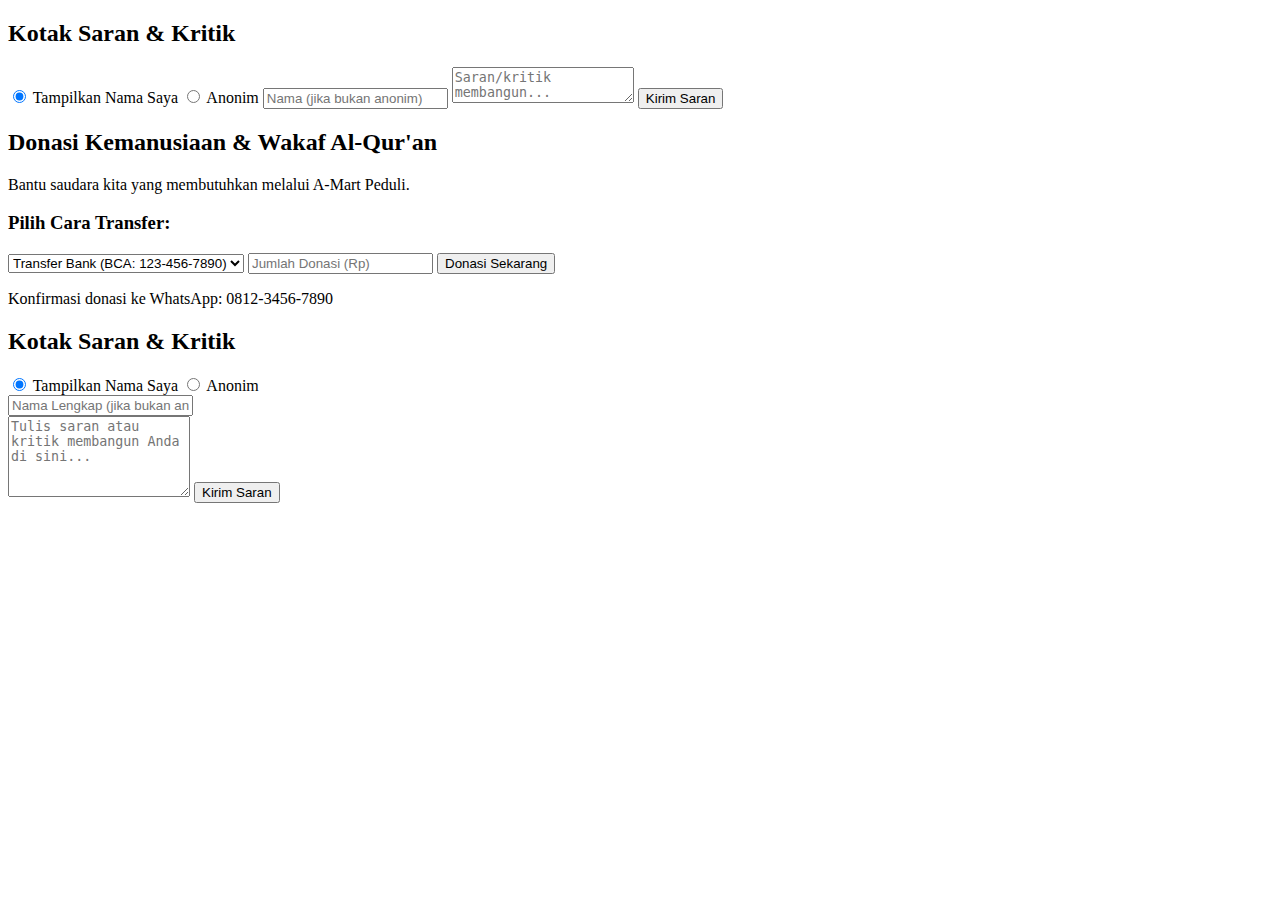
<file: FeedBack.html>
<!DOCTYPE html>
<html lang="id">
<head>
    <!-- Meta tag sama -->
    <title>A-Mart Katapang - Saran & Donasi</title>
</head>
<body>
    <!-- Header & Nav sama -->

    <main class="feedback-page">
        <section class="feedback-form">
            <h2>Kotak Saran & Kritik</h2>
            <form action="php/feedback.php" method="POST">
                <label>
                    <input type="radio" name="display_name" value="show" checked> Tampilkan Nama Saya
                </label>
                <label>
                    <input type="radio" name="display_name" value="hide"> Anonim
                </label>
                <input type="text" name="nama" placeholder="Nama (jika bukan anonim)">
                <textarea name="saran" placeholder="Saran/kritik membangun..." required></textarea>
                <button type="submit">Kirim Saran</button>
            </form>
        </section>

        <section class="donation-section">
            <h2>Donasi Kemanusiaan & Wakaf Al-Qur'an</h2>
            <p>Bantu saudara kita yang membutuhkan melalui A-Mart Peduli.</p>
            
            <div class="donation-method">
                <h3>Pilih Cara Transfer:</h3>
                <select id="donationMethod">
                    <option value="bank">Transfer Bank (BCA: 123-456-7890)</option>
                    <option value="dana">DANA (0812-3456-7890)</option>
                    <option value="gopay">GoPay (0812-3456-7890)</option>
                    <option value="ovo">OVO (0812-3456-7890)</option>
                    <option value="shopeepay">ShopeePay (0812-3456-7890)</option>
                </select>
                
                <input type="number" id="donationAmount" placeholder="Jumlah Donasi (Rp)">
                <button onclick="processDonation()">Donasi Sekarang</button>
            </div>
            
            <p class="note">Konfirmasi donasi ke WhatsApp: 0812-3456-7890</p>
        </section>
    </main>

    <!-- Footer sama -->

    <script>
        function processDonation() {
            let method = document.getElementById('donationMethod').value;
            let amount = document.getElementById('donationAmount').value;
            let message = `Halo, saya ingin donasi sebesar Rp ${amount} via ${method}.`;
            window.open(`https://wa.me/6281234567890?text=${encodeURIComponent(message)}`);
        }
    </script>



    <!-- Di dalam file feedback.html, bagian form saran -->
<section class="feedback-form">
    <h2>Kotak Saran & Kritik</h2>
    <!-- Perhatikan atribut action dan method -->
    <form action="php/feedback.php" method="POST">
        <div class="radio-group">
            <label>
                <input type="radio" name="display_name" value="show" checked> 
                Tampilkan Nama Saya
            </label>
            <label>
                <input type="radio" name="display_name" value="hide"> 
                Anonim
            </label>
        </div>
        
        <div id="nameField">
            <input type="text" name="nama" placeholder="Nama Lengkap (jika bukan anonim)">
        </div>
        
        <textarea name="saran" placeholder="Tulis saran atau kritik membangun Anda di sini..." 
                  rows="5" required></textarea>
        
        <button type="submit">Kirim Saran</button>
    </form>
</section>


    <!-- Setelah script lainnya -->
<script src="js/main.js"></script>
</body>
</html>
</file>
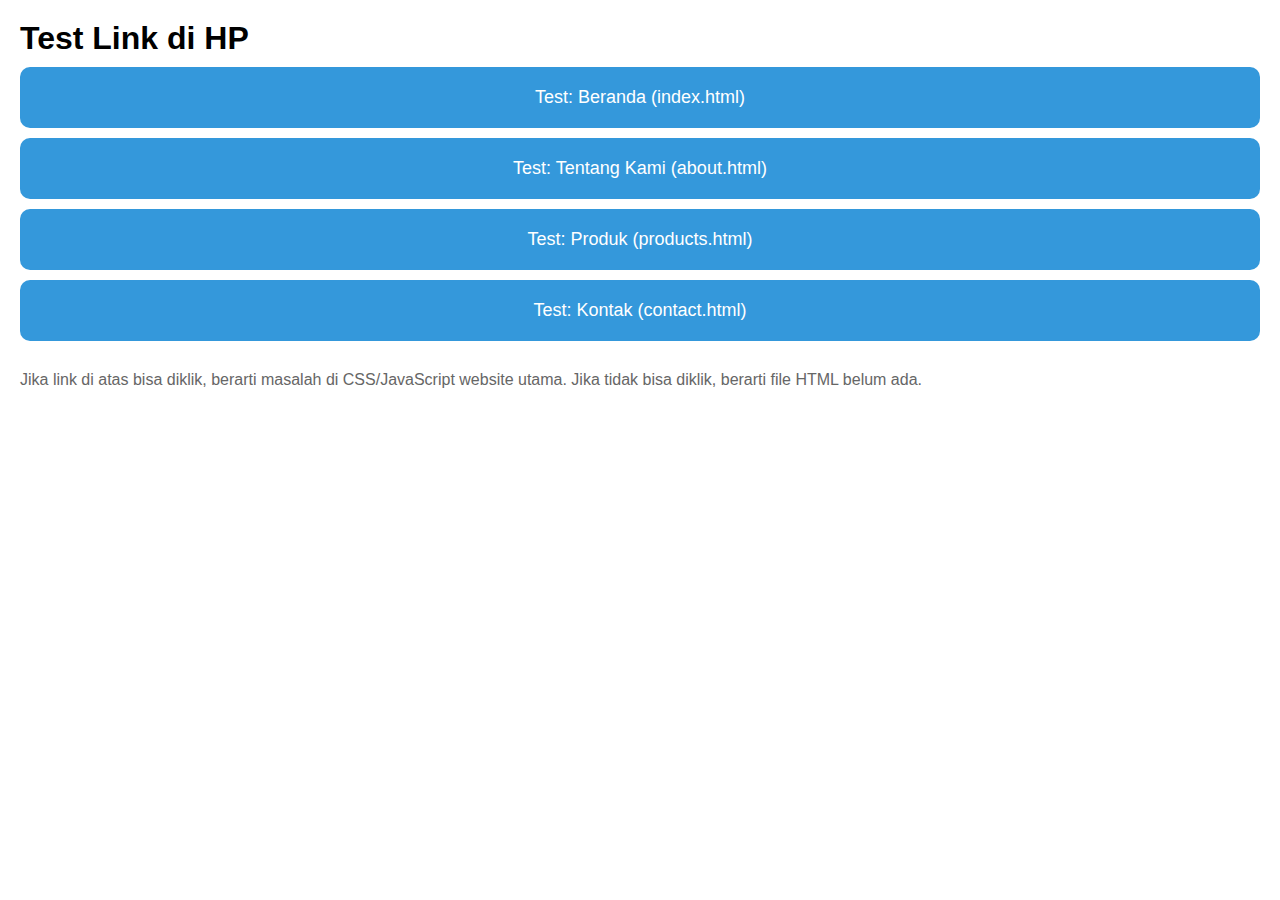
<file: Fix-Test.html>
<!DOCTYPE html>
<html lang="id">
<head>
    <meta charset="UTF-8">
    <meta name="viewport" content="width=device-width, initial-scale=1.0">
    <title>Test Mobile Fix</title>
    <style>
        * { margin: 0; padding: 0; box-sizing: border-box; }
        body { font-family: Arial, sans-serif; padding: 20px; }
        .test-box { 
            background: #3498db; 
            color: white; 
            padding: 20px; 
            margin: 10px 0; 
            border-radius: 10px;
            text-align: center;
            text-decoration: none;
            display: block;
            font-size: 18px;
        }
        .test-box:hover { background: #2980b9; }
    </style>
</head>
<body>
    <h1>Test Link di HP</h1>
    
    <a href="index.html" class="test-box">Test: Beranda (index.html)</a>
    <a href="about.html" class="test-box">Test: Tentang Kami (about.html)</a>
    <a href="products.html" class="test-box">Test: Produk (products.html)</a>
    <a href="contact.html" class="test-box">Test: Kontak (contact.html)</a>
    
    <p style="margin-top: 30px; color: #666;">
        Jika link di atas bisa diklik, berarti masalah di CSS/JavaScript website utama.
        Jika tidak bisa diklik, berarti file HTML belum ada.
    </p>
</body>
</html>
</file>
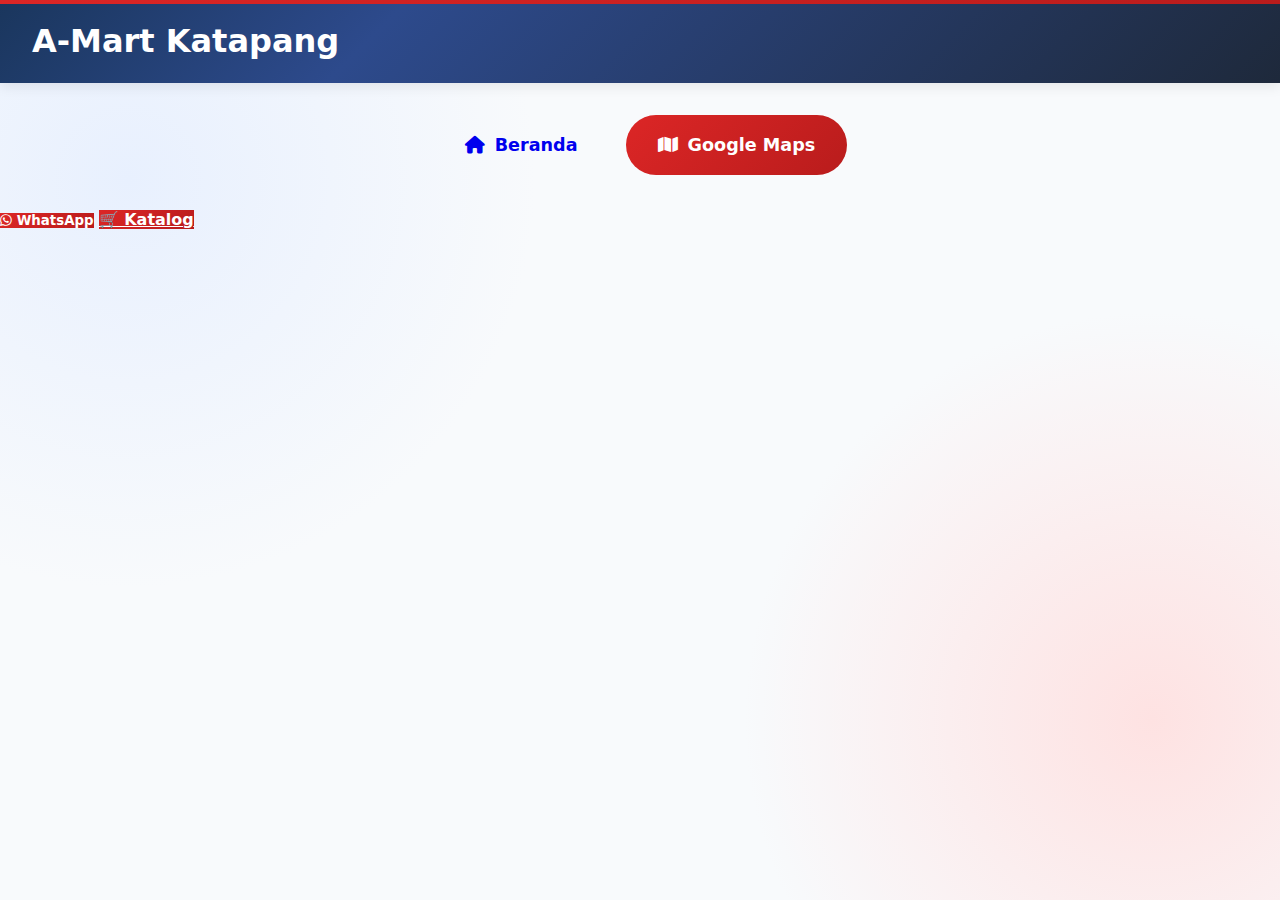
<file: location.html>
<!DOCTYPE html>
<html lang="id">
<head>
<meta charset="UTF-8">
<meta name="viewport" content="width=device-width, initial-scale=1.0">
<title>A-Mart Katapang - Lokasi</title>
<link rel="stylesheet" href="css/style.css">
<link rel="stylesheet" href="css/elegant-colors.css">
<link rel="stylesheet" href="css/mobile.css">
<link rel="stylesheet" href="css/location.css">
<link rel="stylesheet" href="https://cdnjs.cloudflare.com/ajax/libs/font-awesome/6.4.0/css/all.min.css">
</head>
<body>

<header class="main-header">
<h1>A-Mart Katapang</h1>
<div id="liveTime"></div>
</header>

<section class="location-controls">
<a href="index.html" class="btn-home"><i class="fas fa-home"></i> Beranda</a>
<button class="btn-navigate" onclick="openGoogleMaps()"><i class="fas fa-map"></i> Google Maps</button>
</section>

<section class="action-buttons">
<button class="action-btn btn-call" onclick="callStore()"><i class="fab fa-whatsapp"></i> WhatsApp</button>
<a class="action-btn btn-route" href="catalog.html">🛒 Katalog</a>
</section>

<!-- CSS KHUSUS HALAMAN LOKASI -->
<link rel="stylesheet" href="css/location.css">
<script src="js/location.js"></script>
</body>
</html>
</file>
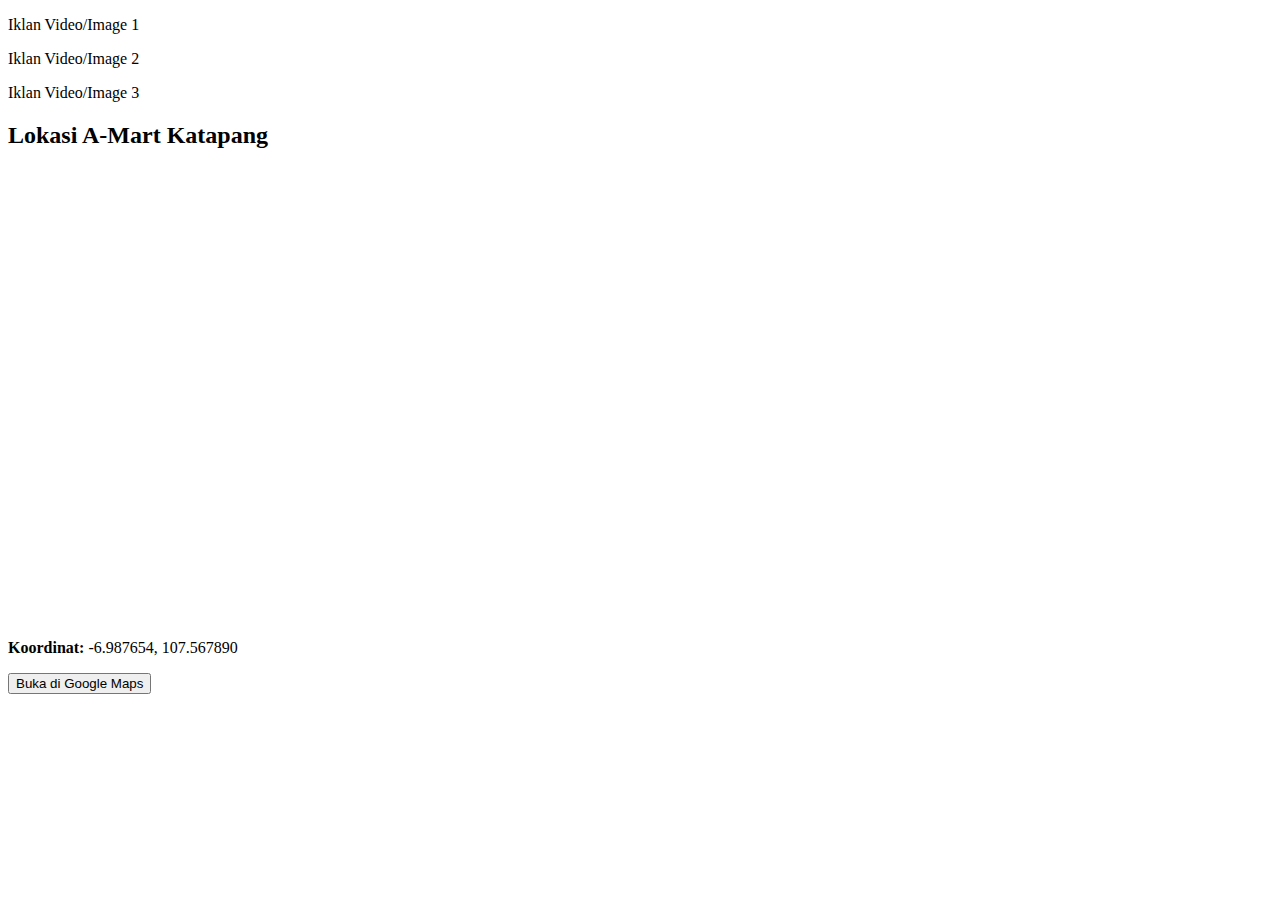
<file: Location.html>
<!DOCTYPE html>
<html lang="id">
<head>
    <!-- Meta tag sama seperti halaman 1 -->
    <title>A-Mart Katapang - Lokasi</title>
</head>
<body>
    <!-- Header & Nav sama seperti index.html -->

    <main>
        <!-- 3 KOLOM IKLAN -->
        <section class="ad-top">
            <div class="ad-box"><p>Iklan Video/Image 1</p></div>
            <div class="ad-box"><p>Iklan Video/Image 2</p></div>
            <div class="ad-box"><p>Iklan Video/Image 3</p></div>
        </section>

        <!-- GOOGLE MAPS -->
        <section class="maps-section">
            <h2>Lokasi A-Mart Katapang</h2>
            <iframe 
                src="https://www.google.com/maps/embed?pb=!1m18!1m12!1m3!1d3960.123456789012!2d107.56789012345678!3d-6.987654321012345!2m3!1f0!2f0!3f0!3m2!1i1024!2i768!4f13.1!3m3!1m2!1s0x0%3A0x0!2zNsKwNTknMTUuNiJTIDEwN8KwMzQnMDguNiJF!5e0!3m2!1sid!2sid!4v1234567890123!5m2!1sid!2sid" 
                width="100%" 
                height="450" 
                style="border:0;" 
                allowfullscreen="" 
                loading="lazy">
            </iframe>
            <p><strong>Koordinat:</strong> -6.987654, 107.567890</p>
            <button onclick="openInGoogleMaps()">Buka di Google Maps</button>
        </section>
    </main>

    <!-- Footer sama seperti index.html -->

    <script>
        function openInGoogleMaps() {
            window.open("https://maps.google.com/?q=-6.987654,107.567890");
        }
    </script>
</body>
</html>
</file>
<file: css/elegant-colors.css>
/* amanda-colors.css - Tema gradasi biru-merah seperti Amanda Mart */

:root {
    /* ============================
       PALET WARNA BIRU (DOMINAN)
       ============================ */
    --color-blue-dark: #1a365d;      /* Biru tua utama */
    --color-blue-medium: #2d4a8c;    /* Biru medium */
    --color-blue-light: #4a7dff;     /* Biru terang */
    --color-blue-soft: #e8f0fe;      /* Biru soft untuk background */
    
    /* ============================
       PALET WARNA MERAH (AKSEN)
       ============================ */
    --color-red-primary: #dc2626;    /* Merah utama untuk tombol */
    --color-red-dark: #b91c1c;       /* Merah gelap untuk hover */
    --color-red-light: #f87171;      /* Merah terang */
    --color-red-soft: #fee2e2;       /* Merah soft */
    
    /* ============================
       NEUTRAL & SUPPORTING COLORS
       ============================ */
    --color-white: #ffffff;
    --color-offwhite: #f8fafc;
    --color-gray-light: #e2e8f0;
    --color-gray: #94a3b8;
    --color-gray-dark: #475569;
    --color-black: #0f172a;
    
    /* ============================
       GRADIEN ELEGAN BIRU-MERAH
       ============================ */
    --gradient-blue: linear-gradient(135deg, var(--color-blue-dark) 0%, var(--color-blue-medium) 100%);
    --gradient-red: linear-gradient(135deg, var(--color-red-primary) 0%, var(--color-red-dark) 100%);
    --gradient-blue-red: linear-gradient(135deg, var(--color-blue-medium) 0%, var(--color-red-primary) 100%);
    --gradient-subtle: linear-gradient(135deg, var(--color-blue-soft) 0%, var(--color-red-soft) 100%);
    --gradient-header: linear-gradient(135deg, #1a365d 0%, #2d4a8c 30%, #1e293b 100%);
    
    /* ============================
       SHADOW (MENGIKUTI WARNA)
       ============================ */
    --shadow-sm: 0 2px 8px rgba(26, 54, 93, 0.1);
    --shadow-md: 0 4px 16px rgba(26, 54, 93, 0.15);
    --shadow-lg: 0 8px 32px rgba(26, 54, 93, 0.2);
    --shadow-red: 0 4px 20px rgba(220, 38, 38, 0.2);
    --shadow-blue: 0 6px 24px rgba(45, 74, 140, 0.25);
    
    /* ============================
       BORDER RADIUS
       ============================ */
    --radius-sm: 6px;
    --radius-md: 12px;
    --radius-lg: 20px;
    --radius-xl: 30px;
    --radius-full: 50px;
    
    /* ============================
       TRANSITION
       ============================ */
    --transition-fast: 0.2s ease;
    --transition-normal: 0.3s ease;
    --transition-slow: 0.5s ease;
}

/* ===========================================
   APLIKASI WARNA KE SELURUH WEBSITE
   =========================================== */

/* 1. BACKGROUND & BODY */
body {
    background-color: var(--color-offwhite);
    color: var(--color-black);
    background-image: 
        radial-gradient(circle at 10% 20%, var(--color-blue-soft) 0%, transparent 30%),
        radial-gradient(circle at 90% 80%, var(--color-red-soft) 0%, transparent 30%);
    background-attachment: fixed;
}

/* 2. HEADER - GRADIEN BIRU ELEGAN */
.main-header {
    background: var(--gradient-header);
    color: var(--color-white);
    border-bottom: none;
    position: relative;
    overflow: hidden;
}

/* Efek garis merah di atas header */
.main-header::before {
    content: '';
    position: absolute;
    top: 0;
    left: 0;
    right: 0;
    height: 4px;
    background: var(--gradient-red);
    z-index: 1;
}

/* Logo dengan background biru */
.logo {
    position: relative;
    padding: 8px;
    background: rgba(255, 255, 255, 0.15);
    border-radius: var(--radius-md);
    backdrop-filter: blur(10px);
    border: 1px solid rgba(255, 255, 255, 0.25);
}

/* Judul dengan gradien teks */
.title h1 {
    color: var(--color-white);
    text-shadow: 2px 2px 8px rgba(0, 0, 0, 0.3);
    font-weight: 800;
    letter-spacing: 0.5px;
    background: linear-gradient(to right, #ffffff, #e2e8f0);
    -webkit-background-clip: text;
    -webkit-text-fill-color: transparent;
    background-clip: text;
}

.title p {
    color: rgba(255, 255, 255, 0.9);
    font-size: 0.95rem;
    margin-top: 5px;
    font-weight: 500;
}

/* Live Time dengan biru medium */
.live-time {
    background: rgba(45, 74, 140, 0.9);
    backdrop-filter: blur(10px);
    border: 1px solid rgba(255, 255, 255, 0.2);
    box-shadow: var(--shadow-blue);
    font-weight: 600;
    color: var(--color-white);
    transition: var(--transition-normal);
    padding: 0.6rem 1.2rem;
    border-radius: var(--radius-full);
}

.live-time:hover {
    background: rgba(26, 54, 93, 0.95);
    transform: translateY(-2px);
    box-shadow: var(--shadow-lg);
}

/* 3. NAVIGASI - BIRU TUA */
.main-nav {
    background: var(--color-blue-dark);
    position: relative;
}

.main-nav::after {
    content: '';
    position: absolute;
    bottom: 0;
    left: 0;
    right: 0;
    height: 3px;
    background: var(--gradient-red);
}

.main-nav a {
    color: var(--color-white);
    background: transparent;
    position: relative;
    overflow: hidden;
    transition: var(--transition-normal);
    border: 1px solid transparent;
    font-weight: 600;
}

.main-nav a::before {
    content: '';
    position: absolute;
    bottom: 0;
    left: 50%;
    transform: translateX(-50%);
    width: 0;
    height: 3px;
    background: var(--color-red-primary);
    transition: var(--transition-normal);
}

.main-nav a:hover {
    background: rgba(255, 255, 255, 0.1);
    border-color: rgba(255, 255, 255, 0.2);
}

.main-nav a:hover::before {
    width: 80%;
}

.main-nav a.active {
    background: rgba(220, 38, 38, 0.2);
    border-color: rgba(220, 38, 38, 0.4);
    color: var(--color-white);
    box-shadow: var(--shadow-sm);
}

.main-nav a.active::before {
    width: 100%;
    background: var(--color-red-primary);
}

/* 4. TOMBOL UTAMA - MERAH (Sesuai permintaan Anda) */
/* Tombol merah dengan tulisan putih */
button:not(.filter-btn):not(.add-to-cart):not(.cart-item button),
.btn-primary,
.btn-submit,
.btn-checkout,
.btn-navigate,
.action-btn:not(.btn-share) {
    background: var(--gradient-red) !important;
    color: var(--color-white) !important;
    border: none !important;
    font-weight: 700 !important;
    position: relative;
    overflow: hidden;
    transition: all 0.3s ease !important;
}

/* Efek hover tombol merah */
button:not(.filter-btn):not(.add-to-cart):not(.cart-item button):hover,
.btn-primary:hover,
.btn-submit:hover,
.btn-checkout:hover,
.btn-navigate:hover,
.action-btn:not(.btn-share):hover {
    background: linear-gradient(135deg, var(--color-red-dark) 0%, #991b1b 100%) !important;
    color: var(--color-white) !important;
    transform: translateY(-3px) !important;
    box-shadow: var(--shadow-red) !important;
}

/* Efek aktif/klik */
button:not(.filter-btn):not(.add-to-cart):not(.cart-item button):active,
.btn-primary:active,
.btn-submit:active {
    transform: translateY(-1px) !important;
}

/* 5. TOMBOL SEKUNDER - BIRU */
.btn-secondary,
.btn-call,
.filter-btn,
.add-to-cart {
    background: var(--gradient-blue) !important;
    color: var(--color-white) !important;
    border: none !important;
    font-weight: 600 !important;
}

.btn-secondary:hover,
.btn-call:hover,
.filter-btn:hover,
.add-to-cart:hover {
    background: linear-gradient(135deg, var(--color-blue-medium) 0%, #1e3a8a 100%) !important;
    transform: translateY(-2px);
    box-shadow: var(--shadow-blue);
}

/* 6. BANNER PROMOSI - GRADIEN BIRU-MERAH */
.banner {
    border-radius: var(--radius-lg);
    overflow: hidden;
    box-shadow: var(--shadow-lg);
    border: none;
    position: relative;
}

.banner::after {
    content: '';
    position: absolute;
    top: 0;
    left: 0;
    right: 0;
    bottom: 0;
    background: linear-gradient(135deg, rgba(26, 54, 93, 0.7) 0%, rgba(220, 38, 38, 0.5) 100%);
    z-index: 1;
}

.banner img {
    transition: transform 0.6s ease;
}

.banner:hover img {
    transform: scale(1.05);
}

.banner-text {
    background: linear-gradient(135deg, rgba(45, 74, 140, 0.95) 0%, rgba(220, 38, 38, 0.9) 100%);
    backdrop-filter: blur(10px);
    border: 2px solid rgba(255, 255, 255, 0.3);
    z-index: 2;
    box-shadow: var(--shadow-lg);
    animation: pulse 2s infinite;
}

@keyframes pulse {
    0% { box-shadow: 0 0 0 0 rgba(220, 38, 38, 0.4); }
    70% { box-shadow: 0 0 0 15px rgba(220, 38, 38, 0); }
    100% { box-shadow: 0 0 0 0 rgba(220, 38, 38, 0); }
}

.banner-text h2 {
    color: var(--color-white);
    text-shadow: 2px 2px 6px rgba(0, 0, 0, 0.4);
    font-size: 2.3rem;
    margin-bottom: 10px;
}

.banner-text .price {
    color: #ffd700; /* Emas untuk harga */
    font-size: 2rem;
    font-weight: 900;
    text-shadow: 1px 1px 3px rgba(0, 0, 0, 0.3);
}

/* 7. FORM & INPUT - BIRU SOFT */
.guestbook,
.feedback-form,
.donation-section {
    background: var(--color-white);
    border: 2px solid var(--color-blue-light);
    border-radius: var(--radius-lg);
    box-shadow: var(--shadow-md);
    position: relative;
    overflow: hidden;
}

.guestbook::before,
.feedback-form::before {
    content: '';
    position: absolute;
    top: 0;
    left: 0;
    width: 6px;
    height: 100%;
    background: var(--gradient-red);
}

.guestbook h3,
.feedback-form h2 {
    color: var(--color-blue-dark);
    position: relative;
    padding-bottom: 12px;
    margin-bottom: 25px;
}

.guestbook h3::after,
.feedback-form h2::after {
    content: '';
    position: absolute;
    bottom: 0;
    left: 0;
    width: 60px;
    height: 4px;
    background: var(--gradient-red);
    border-radius: 2px;
}

.guestbook input,
.guestbook textarea,
.guestbook select,
.feedback-form input,
.feedback-form textarea {
    background: var(--color-blue-soft);
    border: 2px solid var(--color-blue-light);
    border-radius: var(--radius-md);
    color: var(--color-blue-dark);
    transition: var(--transition-fast);
    font-weight: 500;
}

.guestbook input:focus,
.guestbook textarea:focus,
.guestbook select:focus {
    background: var(--color-white);
    border-color: var(--color-red-primary);
    box-shadow: 0 0 0 3px rgba(220, 38, 38, 0.1);
    outline: none;
}

/* 8. PRODUK & KATALOG */
.product-item,
.catalog-item,
.product-card {
    background: var(--color-white);
    border: 2px solid var(--color-blue-soft);
    border-radius: var(--radius-lg);
    box-shadow: var(--shadow-sm);
    transition: var(--transition-normal);
    position: relative;
    overflow: hidden;
}

.product-item::before,
.catalog-item::before,
.product-card::before {
    content: '';
    position: absolute;
    top: 0;
    left: 0;
    width: 100%;
    height: 5px;
    background: var(--gradient-blue-red);
    transform: scaleX(0);
    transform-origin: left;
    transition: transform 0.4s ease;
}

.product-item:hover::before,
.catalog-item:hover::before,
.product-card:hover::before {
    transform: scaleX(1);
}

.product-item:hover,
.catalog-item:hover,
.product-card:hover {
    transform: translateY(-10px);
    box-shadow: var(--shadow-lg);
    border-color: var(--color-blue-light);
}

.product-item h4,
.catalog-item h4,
.product-card h3 {
    color: var(--color-blue-dark);
    margin: 12px 0 6px;
    font-weight: 700;
}

.product-item .price,
.catalog-item .price,
.product-card .price {
    color: var(--color-red-primary);
    font-weight: 800;
    font-size: 1.3rem;
}

/* 9. KERANJANG BELANJA */
.cart-sidebar {
    background: var(--color-white);
    border: 3px solid var(--color-red-primary);
    border-radius: var(--radius-lg);
    box-shadow: var(--shadow-lg);
}

.cart-sidebar h3 {
    color: var(--color-white);
    background: var(--gradient-blue);
    padding: 1rem;
    border-radius: var(--radius-lg) var(--radius-lg) 0 0;
    margin: -1.5rem -1.5rem 1.5rem -1.5rem;
}

.cart-item {
    border-bottom: 2px solid var(--color-blue-soft);
    padding: 12px 0;
}

.cart-item button {
    background: var(--color-red-primary);
    color: white;
    border: none;
    border-radius: var(--radius-full);
    padding: 6px 12px;
    font-weight: bold;
    cursor: pointer;
    transition: var(--transition-fast);
}

.cart-item button:hover {
    background: var(--color-red-dark);
    transform: scale(1.1);
}

.checkout-btn {
    background: var(--gradient-red) !important;
    color: white !important;
    border: none !important;
    border-radius: var(--radius-lg) !important;
    padding: 1rem !important;
    width: 100% !important;
    margin-top: 1rem !important;
    font-weight: 800 !important;
    font-size: 1.1rem !important;
    transition: var(--transition-normal) !important;
}

.checkout-btn:hover:not(:disabled) {
    background: linear-gradient(135deg, var(--color-red-dark) 0%, #991b1b 100%) !important;
    transform: translateY(-3px) !important;
    box-shadow: var(--shadow-red) !important;
}

/* 10. FOOTER - GRADIEN BIRU TUA */
.main-footer {
    background: var(--gradient-blue);
    color: var(--color-white);
    position: relative;
    overflow: hidden;
}

.main-footer::before {
    content: '';
    position: absolute;
    top: 0;
    left: 0;
    right: 0;
    height: 4px;
    background: var(--gradient-red);
}

.social-media a {
    background: rgba(255, 255, 255, 0.15);
    border-radius: 50%;
    padding: 10px;
    display: inline-flex;
    align-items: center;
    justify-content: center;
    transition: var(--transition-normal);
    border: 2px solid rgba(255, 255, 255, 0.3);
}

.social-media a:hover {
    background: var(--color-red-primary);
    transform: translateY(-5px) scale(1.15);
    border-color: transparent;
    box-shadow: var(--shadow-red);
}

.copyright {
    color: rgba(255, 255, 255, 0.8);
    font-size: 0.9rem;
    margin-top: 25px;
    padding-top: 20px;
    border-top: 1px solid rgba(255, 255, 255, 0.2);
}

/* 11. SPECIAL BADGES & LABELS */
.badge-promo {
    background: var(--gradient-red);
    color: white;
    padding: 5px 15px;
    border-radius: var(--radius-full);
    font-weight: 800;
    font-size: 0.8rem;
    position: absolute;
    top: 15px;
    right: 15px;
    z-index: 2;
    box-shadow: var(--shadow-red);
}

.badge-new {
    background: var(--gradient-blue);
    color: white;
    padding: 5px 15px;
    border-radius: var(--radius-full);
    font-weight: 800;
    font-size: 0.8rem;
    position: absolute;
    top: 15px;
    left: 15px;
    z-index: 2;
    box-shadow: var(--shadow-blue);
}

/* 12. LOADING & ANIMATION */
.loading-spinner {
    border: 3px solid var(--color-blue-soft);
    border-top: 3px solid var(--color-red-primary);
    border-radius: 50%;
    width: 40px;
    height: 40px;
    animation: spin 1s linear infinite;
}

@keyframes spin {
    0% { transform: rotate(0deg); }
    100% { transform: rotate(360deg); }
}

/* 13. NOTIFICATION & ALERT */
.notification {
    background: var(--gradient-blue);
    color: white;
    border-left: 5px solid var(--color-red-primary);
    border-radius: var(--radius-md);
    padding: 1rem 1.5rem;
    margin: 1rem 0;
    box-shadow: var(--shadow-md);
}

.notification.success {
    background: linear-gradient(135deg, #059669 0%, #10b981 100%);
    border-left-color: #10b981;
}

.notification.error {
    background: var(--gradient-red);
    border-left-color: var(--color-red-dark);
}

/* 14. RESPONSIVE ADJUSTMENTS */
@media (max-width: 768px) {
    .main-header {
        background: linear-gradient(135deg, var(--color-blue-dark) 0%, var(--color-blue-medium) 100%);
    }
    
    .banner-text {
        background: rgba(220, 38, 38, 0.95);
    }
}

/* 15. DARK MODE SUPPORT */
@media (prefers-color-scheme: dark) {
    :root {
        --color-offwhite: #0f172a;
        --color-white: #1e293b;
        --color-black: #f1f5f9;
    }
    
    .product-item,
    .catalog-item,
    .guestbook,
    .feedback-form {
        background: #1e293b;
        color: #f1f5f9;
        border-color: #475569;
    }
    
    .guestbook input,
    .guestbook textarea {
        background: #334155;
        color: #f1f5f9;
        border-color: #475569;
    }
}

/* 16. PRINT STYLES */
@media print {
    .main-header {
        background: #1a365d !important;
        -webkit-print-color-adjust: exact;
        print-color-adjust: exact;
    }
    
    button {
        background: #f1f5f9 !important;
        color: #000 !important;
        border: 1px solid #ccc !important;
    }
}
</file>
<file: css/mobile.css>

</file>
<file: css/location.css>
/* ==============================
   STYLE KHUSUS HALAMAN LOKASI
   ============================== */

.location-controls {
    display: flex;
    justify-content: space-between;
    margin: 2rem auto;
    max-width: 1200px;
    padding: 0 1rem;
    gap: 1rem;
}

/* tombol */
.btn-home, .btn-navigate {
    display: flex;
    align-items: center;
    justify-content: center;
    gap: 10px;
    padding: 1rem 2rem;
    font-size: 1.1rem;
    font-weight: bold;
    border: none;
    border-radius: 50px;
    cursor: pointer;
    transition: all 0.3s ease;
    text-decoration: none;
}

/* ... LANJUTKAN SEMUA CSS DARI <style> ... */

/* RESPONSIVE */
@media (max-width: 768px) { ... }
@media (max-width: 480px) { ... }
</file>
<file: css/style.css>
/* 
 * CSS Lengkap untuk Website E-commerce - VERSION FIXED
 * Semua kesalahan sudah diperbaiki
 */

/* ============================================
   1. RESET & GLOBAL STYLES
============================================ */
* {
    margin: 0;
    padding: 0;
    box-sizing: border-box;
    font-family: system-ui, -apple-system, BlinkMacSystemFont, 'Segoe UI', Roboto, Oxygen, Ubuntu, Cantarell, 'Open Sans', 'Helvetica Neue', sans-serif;
}

html {
    scroll-behavior: smooth;
}

body {
    background: linear-gradient(135deg, #f5f7fa 0%, #c3cfe2 100%);
    color: #333;
    line-height: 1.6;
    min-height: 100vh;
    display: flex;
    flex-direction: column;
}

/* ============================================
   2. ACCESSIBILITY & INTERACTION
============================================ */
a:focus,
button:focus,
input:focus,
select:focus,
textarea:focus {
    outline: 2px solid #2a9d8f;
    outline-offset: 3px;
}

.skip-to-content {
    position: absolute;
    top: -40px;
    left: 0;
    background: #264653;
    color: white;
    padding: 8px 16px;
    z-index: 9999;
    text-decoration: none;
    border-radius: 0 0 4px 0;
}

.skip-to-content:focus {
    top: 0;
}

/* ============================================
   3. HEADER
============================================ */
.main-header {
    display: flex;
    justify-content: space-between;
    align-items: center;
    padding: 1rem 2rem;
    background: white;
    border-bottom: 3px solid #2a9d8f;
    box-shadow: 0 4px 12px rgba(0, 0, 0, 0.08);
    position: sticky;
    top: 0;
    z-index: 1000;
}

.logo {
    display: flex;
    align-items: center;
}

.logo img {
    height: 60px;
    width: auto;
    max-width: 100%;
}

.title h1 {
    color: #2a9d8f;
    font-size: clamp(1.5rem, 4vw, 2.2rem);
    text-align: center;
}

.live-time {
    background: #264653;
    color: white;
    padding: 0.5rem 1rem;
    border-radius: 8px;
    font-weight: bold;
    font-size: 0.9rem;
    white-space: nowrap;
}

/* ============================================
   4. NAVIGATION
============================================ */
.main-nav {
    background: #264653;
    position: sticky;
    top: 88px; /* Height of header */
    z-index: 999;
}

.main-nav ul {
    display: flex;
    justify-content: center;
    list-style: none;
    padding: 1rem;
    margin: 0;
    flex-wrap: wrap;
}

.main-nav li {
    margin: 2px;
}

.main-nav a {
    color: white;
    text-decoration: none;
    padding: 0.5rem 1.5rem;
    border-radius: 20px;
    transition: all 0.3s ease;
    font-weight: 500;
    display: inline-block;
    white-space: nowrap;
}

.main-nav a:hover,
.main-nav a.active {
    background: #2a9d8f;
    transform: translateY(-2px);
    box-shadow: 0 4px 8px rgba(0, 0, 0, 0.2);
}

/* ============================================
   5. BANNER
============================================ */
.banner {
    position: relative;
    margin: 2rem auto;
    max-width: 1200px;
    border-radius: 15px;
    overflow: hidden;
}

.banner img {
    width: 100%;
    height: 300px;
    object-fit: cover;
    display: block;
}

.banner-text {
    position: absolute;
    bottom: 20px;
    left: 30px;
    right: 30px;
    background: rgba(42, 157, 143, 0.9);
    color: white;
    padding: 1rem 2rem;
    border-radius: 10px;
    max-width: 600px;
}

.banner-text h2 {
    font-size: clamp(1.2rem, 3vw, 2rem);
    margin-bottom: 0.5rem;
}

.banner-text .price {
    font-size: 1.5rem;
    font-weight: bold;
    color: #ffdd00;
}

/* ============================================
   6. MAIN LAYOUT & CONTAINER
============================================ */
.container {
    display: grid;
    grid-template-columns: 1fr 3fr;
    gap: 2rem;
    max-width: 1200px;
    margin: 2rem auto;
    padding: 0 1rem;
    width: 100%;
    flex: 1;
}

/* ============================================
   7. GUESTBOOK SIDEBAR
============================================ */
.guestbook {
    background: white;
    padding: 1.5rem;
    border-radius: 12px;
    box-shadow: 0 6px 15px rgba(0, 0, 0, 0.1);
    height: fit-content;
}

.guestbook h3 {
    color: #264653;
    margin-bottom: 1.5rem;
    font-size: 1.3rem;
    border-bottom: 2px solid #2a9d8f;
    padding-bottom: 0.5rem;
}

.guestbook label {
    display: block;
    margin-bottom: 0.5rem;
    color: #555;
    font-weight: 500;
    font-size: 0.9rem;
}

.guestbook input,
.guestbook textarea,
.guestbook select {
    width: 100%;
    margin-bottom: 1rem;
    padding: 0.8rem 1rem;
    border: 1px solid #ccc;
    border-radius: 8px;
    font-size: 1rem;
    transition: border-color 0.3s;
    background: #f8f9fa;
}

.guestbook input:focus,
.guestbook textarea:focus,
.guestbook select:focus {
    border-color: #2a9d8f;
    background: white;
    box-shadow: 0 0 0 3px rgba(42, 157, 143, 0.1);
    outline: none;
}

.guestbook input::placeholder,
.guestbook textarea::placeholder {
    color: #888;
    opacity: 0.8;
}

.guestbook select {
    appearance: none;
    background-image: url("data:image/svg+xml,%3Csvg xmlns='http://www.w3.org/2000/svg' width='16' height='16' fill='%23333' viewBox='0 0 16 16'%3E%3Cpath d='M7.247 11.14 2.451 5.658C1.885 5.013 2.345 4 3.204 4h9.592a1 1 0 0 1 .753 1.659l-4.796 5.48a1 1 0 0 1-1.506 0z'/%3E%3C/svg%3E");
    background-repeat: no-repeat;
    background-position: right 1rem center;
    background-size: 1rem;
    padding-right: 2.5rem;
    cursor: pointer;
}

.guestbook textarea {
    min-height: 100px;
    resize: vertical;
}

.guestbook button {
    background: linear-gradient(135deg, #e76f51 0%, #f4a261 100%);
    color: white;
    border: none;
    padding: 1rem;
    width: 100%;
    border-radius: 8px;
    font-weight: bold;
    cursor: pointer;
    font-size: 1rem;
    transition: all 0.3s ease;
    margin-top: 0.5rem;
    letter-spacing: 0.5px;
}

.guestbook button:hover {
    background: linear-gradient(135deg, #d65c40 0%, #e68946 100%);
    transform: translateY(-2px);
    box-shadow: 0 4px 12px rgba(231, 111, 81, 0.3);
}

.guestbook button:active {
    transform: translateY(0);
}

/* ============================================
   8. PRODUCT & CATALOG GRID
============================================ */
.product-section {
    margin-top: 1rem;
}

.product-section h2 {
    color: #264653;
    text-align: center;
    margin-bottom: 1.5rem;
    font-size: 1.8rem;
}

.product-grid {
    display: grid;
    grid-template-columns: repeat(5, 1fr);
    gap: 1.5rem;
}

.product-item {
    background: white;
    padding: 1.5rem 1rem;
    border-radius: 10px;
    text-align: center;
    box-shadow: 0 4px 8px rgba(0, 0, 0, 0.05);
    transition: all 0.3s ease;
    display: flex;
    flex-direction: column;
    height: 100%;
    border: 1px solid #f0f0f0;
}

.product-item:hover {
    transform: translateY(-8px);
    box-shadow: 0 12px 24px rgba(0, 0, 0, 0.1);
    border-color: #2a9d8f;
}

.product-item img {
    width: 100%;
    height: 150px;
    object-fit: contain;
    margin-bottom: 1rem;
    border-radius: 5px;
    background: #f8f9fa;
    padding: 10px;
}

.product-item h4 {
    color: #264653;
    margin: 0.5rem 0;
    font-size: 1rem;
    flex-grow: 1;
    min-height: 40px;
    display: flex;
    align-items: center;
    justify-content: center;
}

.product-item p {
    color: #e76f51;
    font-weight: bold;
    font-size: 1.1rem;
    margin: 0.5rem 0;
}

.product-item button {
    background: #2a9d8f;
    color: white;
    border: none;
    padding: 0.7rem;
    border-radius: 6px;
    cursor: pointer;
    font-weight: 600;
    transition: all 0.3s;
    margin-top: auto;
    font-size: 0.9rem;
}

.product-item button:hover {
    background: #21867a;
    transform: translateY(-2px);
    box-shadow: 0 4px 8px rgba(42, 157, 143, 0.3);
}

/* ============================================
   9. AD SECTION
============================================ */
.ad-section {
    display: grid;
    grid-template-columns: repeat(2, 1fr);
    gap: 1.5rem;
    margin: 2rem 0;
}

.ad-col {
    background: white;
    padding: 2rem;
    border-radius: 15px;
    box-shadow: 0 5px 15px rgba(0, 0, 0, 0.05);
    text-align: center;
    transition: transform 0.3s;
    border: 2px dashed #ccc;
    display: flex;
    align-items: center;
    justify-content: center;
    min-height: 150px;
}

.ad-col:hover {
    transform: translateY(-5px);
    border-color: #2a9d8f;
    border-style: solid;
}

.ad-placeholder {
    color: #666;
    font-style: italic;
    font-size: 1.1rem;
}

/* ============================================
   10. CART SIDEBAR (Untuk halaman katalog)
============================================ */
.cart-sidebar {
    position: fixed;
    top: 150px;
    right: 20px;
    width: 300px;
    background: white;
    padding: 1.5rem;
    border-radius: 12px;
    box-shadow: 0 8px 25px rgba(0, 0, 0, 0.15);
    z-index: 1000;
    max-height: calc(100vh - 200px);
    overflow-y: auto;
    border: 2px solid #2a9d8f;
}

.cart-sidebar h3 {
    color: #264653;
    margin-bottom: 1rem;
    font-size: 1.3rem;
    display: flex;
    align-items: center;
    gap: 10px;
}

.cart-item {
    display: flex;
    justify-content: space-between;
    align-items: center;
    padding: 0.8rem 0;
    border-bottom: 1px solid #eee;
}

.cart-item:last-child {
    border-bottom: none;
}

.cart-item-info {
    flex-grow: 1;
}

.cart-item-name {
    font-weight: 600;
    color: #264653;
    font-size: 0.9rem;
}

.cart-item-price {
    color: #e76f51;
    font-weight: bold;
    font-size: 0.9rem;
}

.cart-item button {
    background: #e76f51;
    color: white;
    border: none;
    width: 25px;
    height: 25px;
    border-radius: 50%;
    cursor: pointer;
    font-size: 0.8rem;
    display: flex;
    align-items: center;
    justify-content: center;
}

.cart-total {
    margin-top: 1rem;
    padding-top: 1rem;
    border-top: 2px solid #2a9d8f;
    font-weight: bold;
    font-size: 1.1rem;
    color: #264653;
    text-align: center;
}

.checkout-btn {
    width: 100%;
    background: linear-gradient(135deg, #264653 0%, #1d3557 100%);
    color: white;
    border: none;
    padding: 1rem;
    border-radius: 8px;
    font-weight: bold;
    cursor: pointer;
    margin-top: 1rem;
    transition: all 0.3s;
    font-size: 1rem;
}

.checkout-btn:hover:not(:disabled) {
    background: linear-gradient(135deg, #1d3557 0%, #0f172a 100%);
    transform: translateY(-2px);
    box-shadow: 0 4px 12px rgba(38, 70, 83, 0.3);
}

.checkout-btn:disabled {
    background: #ccc;
    cursor: not-allowed;
    transform: none !important;
}

.clear-btn {
    width: 100%;
    background: #e76f51;
    color: white;
    border: none;
    padding: 0.8rem;
    border-radius: 8px;
    font-weight: bold;
    cursor: pointer;
    margin-top: 0.5rem;
    transition: all 0.3s;
}

.clear-btn:hover {
    background: #d65c40;
    transform: translateY(-2px);
}

/* ============================================
   11. FOOTER
============================================ */
.main-footer {
    background: #264653;
    color: white;
    padding: 2rem 1rem;
    text-align: center;
    margin-top: 3rem;
}

.footer-container {
    max-width: 1200px;
    margin: 0 auto;
    display: grid;
    grid-template-columns: repeat(3, 1fr);
    gap: 2rem;
    text-align: left;
}

.footer-info h4 {
    color: white;
    margin-bottom: 1rem;
    font-size: 1.2rem;
    border-bottom: 2px solid #2a9d8f;
    padding-bottom: 0.5rem;
    display: inline-block;
}

.footer-info p {
    margin: 0.5rem 0;
    color: rgba(255, 255, 255, 0.9);
    font-size: 0.9rem;
    display: flex;
    align-items: center;
    gap: 8px;
}

.social-media {
    display: flex;
    justify-content: center;
    flex-wrap: wrap;
    gap: 1rem;
    margin: 1.5rem 0;
}

.social-media a {
    display: inline-flex;
    align-items: center;
    justify-content: center;
    width: 40px;
    height: 40px;
    background: rgba(255, 255, 255, 0.1);
    border-radius: 50%;
    transition: all 0.3s ease;
}

.social-media a:hover {
    background: #2a9d8f;
    transform: translateY(-3px) scale(1.1);
}

.social-media img {
    width: 20px;
    height: 20px;
    filter: brightness(0) invert(1);
}

.copyright {
    margin-top: 2rem;
    font-size: 0.9rem;
    color: rgba(255, 255, 255, 0.7);
    text-align: center;
    padding-top: 1rem;
    border-top: 1px solid rgba(255, 255, 255, 0.1);
    grid-column: 1 / -1;
}

/* ============================================
   12. RESPONSIVE DESIGN - CORRECT ORDER
============================================ */

/* Desktop Large (1200px+) - default styles sudah di atas */

/* Tablet Large (1024px - 1199px) */
@media (max-width: 1199px) {
    .container {
        max-width: 1000px;
    }
    
    .product-grid {
        grid-template-columns: repeat(4, 1fr);
    }
}

/* Tablet Medium (992px - 1023px) */
@media (max-width: 1023px) {
    .container {
        grid-template-columns: 1fr 2fr;
        gap: 1.5rem;
    }
    
    .product-grid {
        grid-template-columns: repeat(3, 1fr);
    }
    
    .cart-sidebar {
        width: 280px;
    }
    
    .footer-container {
        grid-template-columns: repeat(2, 1fr);
    }
}

/* Tablet Small (768px - 991px) */
@media (max-width: 991px) {
    .main-header {
        flex-direction: column;
        text-align: center;
        gap: 1rem;
        padding: 1rem;
    }
    
    .main-nav {
        top: auto;
        position: relative;
    }
    
    .main-nav ul {
        flex-direction: column;
        padding: 0.5rem;
        gap: 0.5rem;
    }
    
    .main-nav a {
        margin: 0;
        width: 100%;
        text-align: center;
    }
    
    .container {
        grid-template-columns: 1fr;
        padding: 0 1rem;
    }
    
    .guestbook {
        position: static;
        margin-bottom: 2rem;
    }
    
    .banner {
        margin: 1rem auto;
        border-radius: 10px;
    }
    
    .banner-text {
        left: 15px;
        bottom: 15px;
        right: 15px;
        padding: 1rem;
        max-width: none;
    }
    
    .cart-sidebar {
        position: relative;
        width: 100%;
        top: auto;
        right: auto;
        margin-top: 2rem;
        max-height: none;
    }
    
    .ad-section {
        grid-template-columns: 1fr;
    }
}

/* Mobile Large (576px - 767px) */
@media (max-width: 767px) {
    .product-grid {
        grid-template-columns: repeat(2, 1fr);
        gap: 1rem;
    }
    
    .banner img {
        height: 200px;
    }
    
    .social-media {
        gap: 0.8rem;
    }
    
    .social-media a {
        width: 35px;
        height: 35px;
    }
    
    .live-time {
        font-size: 0.8rem;
        padding: 0.4rem 0.8rem;
    }
    
    .footer-container {
        grid-template-columns: 1fr;
        text-align: center;
    }
    
    .footer-info {
        text-align: center;
    }
}

/* Mobile Medium (480px - 575px) */
@media (max-width: 575px) {
    .product-grid {
        grid-template-columns: repeat(2, 1fr);
        gap: 0.8rem;
    }
    
    .product-item {
        padding: 1rem 0.8rem;
    }
    
    .product-item img {
        height: 120px;
    }
    
    .banner {
        margin: 0.5rem;
        border-radius: 8px;
    }
    
    .ad-col {
        padding: 1.5rem 1rem;
        min-height: 120px;
    }
}

/* Mobile Small (360px - 479px) */
@media (max-width: 479px) {
    .product-grid {
        grid-template-columns: 1fr;
        max-width: 300px;
        margin: 0 auto;
    }
    
    .main-footer {
        padding: 1.5rem 0.5rem;
    }
    
    .guestbook {
        padding: 1rem;
    }
    
    .guestbook input,
    .guestbook textarea,
    .guestbook select {
        padding: 0.7rem;
    }
    
    .title h1 {
        font-size: 1.3rem;
    }
    
    .banner-text h2 {
        font-size: 1.1rem;
    }
}

/* Extra Small Mobile (max-width: 359px) */
@media (max-width: 359px) {
    .main-header {
        padding: 0.8rem;
    }
    
    .logo img {
        height: 45px;
    }
    
    .product-item button {
        padding: 0.6rem;
        font-size: 0.8rem;
    }
    
    .social-media a {
        width: 32px;
        height: 32px;
    }
    
    .social-media img {
        width: 16px;
        height: 16px;
    }
}

/* ============================================
   13. UTILITY CLASSES
============================================ */
.hidden {
    display: none !important;
}

.visually-hidden {
    position: absolute !important;
    width: 1px !important;
    height: 1px !important;
    padding: 0 !important;
    margin: -1px !important;
    overflow: hidden !important;
    clip: rect(0, 0, 0, 0) !important;
    white-space: nowrap !important;
    border: 0 !important;
}

.text-center {
    text-align: center;
}

.mt-1 { margin-top: 0.5rem; }
.mt-2 { margin-top: 1rem; }
.mt-3 { margin-top: 1.5rem; }
.mb-1 { margin-bottom: 0.5rem; }
.mb-2 { margin-bottom: 1rem; }
.mb-3 { margin-bottom: 1.5rem; }

.flex { display: flex; }
.flex-col { flex-direction: column; }
.items-center { align-items: center; }
.justify-center { justify-content: center; }
.justify-between { justify-content: space-between; }
.gap-1 { gap: 0.5rem; }
.gap-2 { gap: 1rem; }
.gap-3 { gap: 1.5rem; }

/* ============================================
   14. ANIMATIONS
============================================ */
@keyframes fadeIn {
    from {
        opacity: 0;
        transform: translateY(20px);
    }
    to {
        opacity: 1;
        transform: translateY(0);
    }
}

@keyframes slideIn {
    from {
        transform: translateX(100%);
        opacity: 0;
    }
    to {
        transform: translateX(0);
        opacity: 1;
    }
}

@keyframes spin {
    to {
        transform: rotate(360deg);
    }
}

.product-item,
.guestbook,
.ad-col {
    animation: fadeIn 0.5s ease-out;
}

.cart-sidebar {
    animation: slideIn 0.3s ease-out;
}

/* Loading animation for buttons */
.loading {
    position: relative;
    color: transparent !important;
    pointer-events: none;
}

.loading::after {
    content: '';
    position: absolute;
    width: 20px;
    height: 20px;
    top: 50%;
    left: 50%;
    margin: -10px 0 0 -10px;
    border: 2px solid rgba(255, 255, 255, 0.3);
    border-radius: 50%;
    border-top-color: white;
    animation: spin 0.8s linear infinite;
}

/* ============================================
   15. DARK MODE SUPPORT
============================================ */
@media (prefers-color-scheme: dark) {
    body {
        background: linear-gradient(135deg, #1a1a2e 0%, #16213e 100%);
        color: #f0f0f0;
    }
    
    .main-header,
    .guestbook,
    .product-item,
    .ad-col,
    .cart-sidebar,
    .product-section {
        background: #1e293b;
        color: #f0f0f0;
        border-color: #334155;
    }
    
    .product-item h4,
    .guestbook h3,
    .cart-sidebar h3,
    .product-section h2 {
        color: #e2e8f0;
    }
    
    .guestbook input,
    .guestbook textarea,
    .guestbook select {
        background: #334155;
        border-color: #475569;
        color: #f0f0f0;
    }
    
    .guestbook input::placeholder,
    .guestbook textarea::placeholder {
        color: #94a3b8;
    }
    
    .ad-col {
        border-color: #475569;
    }
    
    .ad-placeholder {
        color: #94a3b8;
    }
}

/* ============================================
   16. PRINT STYLES
============================================ */
@media print {
    .main-nav,
    .guestbook button,
    .product-item button,
    .cart-sidebar,
    .social-media,
    .ad-section {
        display: none !important;
    }
    
    .container {
        grid-template-columns: 1fr;
        max-width: 100%;
        margin: 0;
        padding: 0;
    }
    
    .product-grid {
        grid-template-columns: repeat(3, 1fr) !important;
        gap: 0.5rem;
    }
    
    .product-item {
        box-shadow: none !important;
        border: 1px solid #ddd !important;
        page-break-inside: avoid;
    }
    
    .main-header {
        position: static !important;
        box-shadow: none !important;
    }
    
    a {
        color: black !important;
        text-decoration: none !important;
    }
}
</file>
